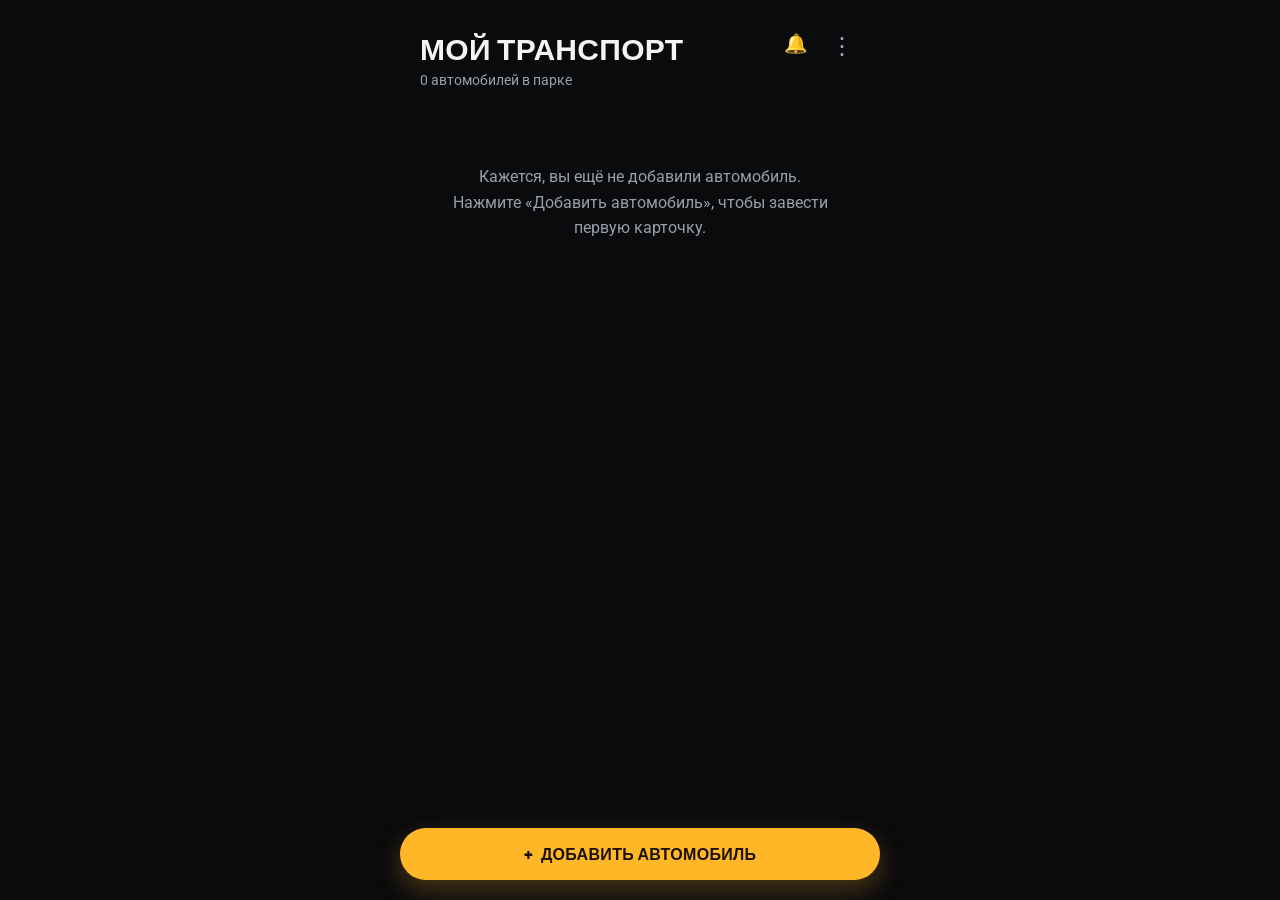
<file: index.html>
<!DOCTYPE html>
<html lang="ru">
<head>
<meta charset="UTF-8">
<meta name="viewport" content="width=device-width, initial-scale=1, maximum-scale=1, viewport-fit=cover">
<title>Мой транспорт</title>
<meta name="theme-color" content="#0A0B0D">
<meta name="description" content="Учёт транспорта: расходы, ремонты, напоминания">
<meta name="apple-mobile-web-app-capable" content="yes">
<meta name="apple-mobile-web-app-status-bar-style" content="black-translucent">
<link rel="manifest" href="manifest.json">
<link rel="apple-touch-icon" href="icon-192.png">
<link rel="icon" href="icon-192.png">
<link rel="preconnect" href="https://fonts.googleapis.com">
<link rel="preconnect" href="https://fonts.gstatic.com" crossorigin>
<link href="https://fonts.googleapis.com/css2?family=Barlow+Condensed:wght@600;700;800;900&family=Roboto:wght@400;500;700;900&family=Roboto+Mono:wght@500;700&display=swap" rel="stylesheet">
<link rel="stylesheet" href="style.css">
</head>
<body>

  <header class="topbar">
    <h1>Мой транспорт</h1>
    <p class="topbar-sub" id="fleet-count">— автомобилей в парке</p>
    <button class="icon-btn topbar-bell-btn" id="reminders-btn" type="button" aria-label="Напоминания">
      🔔<span class="bell-badge" id="reminders-badge" hidden></span>
    </button>
    <button class="icon-btn topbar-menu-btn" id="menu-btn" type="button" aria-label="Ещё">⋮</button>
  </header>

  <main class="list" id="vehicle-list" aria-live="polite">
    <!-- карточки автомобилей рендерятся через script.js -->
  </main>

  <button class="fab" id="add-vehicle-btn" type="button">
    <span class="fab-icon" aria-hidden="true">+</span>
    <span class="fab-label">Добавить автомобиль</span>
  </button>

  <!-- Модалка: добавить автомобиль -->
  <div class="modal-overlay" id="add-vehicle-overlay" hidden>
    <div class="modal-sheet" role="dialog" aria-modal="true" aria-labelledby="add-vehicle-title">
      <div class="modal-head">
        <h2 id="add-vehicle-title">Новый автомобиль</h2>
        <button class="icon-btn" id="close-add-vehicle" type="button" aria-label="Закрыть">✕</button>
      </div>

      <form class="modal-form" id="add-vehicle-form">
        <label>Тип транспорта
          <select name="type">
            <option value="car">Легковой</option>
            <option value="van">Микроавтобус</option>
            <option value="pickup">Пикап</option>
            <option value="excavator">Спецтехника</option>
            <option value="moto">Мото</option>
          </select>
        </label>

        <div class="form-row">
          <label>Марка
            <input type="text" name="make" placeholder="Toyota" autocomplete="off">
          </label>
          <label>Модель
            <input type="text" name="model" placeholder="Camry" autocomplete="off">
          </label>
        </div>

        <label>Название карточки
          <input type="text" name="name" placeholder="Необязательно — по умолчанию марка + модель" autocomplete="off">
        </label>

        <div class="form-row">
          <label>Год
            <input type="number" name="year" placeholder="2022" min="1950" max="2100">
          </label>
          <div class="plate-field-group">
            <span class="plate-field-label">Госномер</span>
            <div class="plate-field-inputs">
              <div class="plate-input-ghost-wrap plate-main">
                <input type="text" name="plate" id="add-plate-input" autocomplete="off" spellcheck="false" aria-label="Госномер">
                <div class="plate-input-ghost" id="add-plate-ghost" aria-hidden="true"></div>
              </div>
              <div class="plate-input-ghost-wrap plate-region">
                <input type="text" name="plateRegion" id="add-plate-region-input" autocomplete="off" spellcheck="false" inputmode="numeric" aria-label="Регион">
                <div class="plate-input-ghost" id="add-plate-region-ghost" aria-hidden="true"></div>
              </div>
            </div>
          </div>
        </div>

        <label>VIN
          <input type="text" name="vin" placeholder="Необязательно" autocomplete="off">
        </label>

        <div class="form-row">
          <label>Пробег
            <input type="number" name="mileage" placeholder="0" min="0">
          </label>
          <label>Единицы
            <select name="unit">
              <option value="км">км</option>
              <option value="м/ч">м/ч (моточасы)</option>
            </select>
          </label>
        </div>

        <label>Статус
          <select name="status">
            <option value="ok">На ходу</option>
            <option value="repair">Ремонт</option>
            <option value="sold">Продан</option>
          </select>
        </label>

        <label>Фото
          <input type="file" name="photo" accept="image/*">
        </label>

        <div class="form-actions">
          <button type="button" class="btn-ghost" id="cancel-add-vehicle">Отмена</button>
          <button type="submit" class="btn-accent">Добавить</button>
        </div>
      </form>
    </div>
  </div>

  <!-- Уведомление: скорые и просроченные напоминания -->
  <div class="modal-overlay" id="reminders-overlay" hidden>
    <div class="modal-sheet modal-sheet-small" role="dialog" aria-modal="true" aria-labelledby="reminders-title">
      <div class="modal-head">
        <h2 id="reminders-title">🔔 Напоминания</h2>
        <button class="icon-btn" id="close-reminders-modal" type="button" aria-label="Закрыть">✕</button>
      </div>
      <div class="stack" id="reminders-modal-list"></div>
    </div>
  </div>

  <!-- Меню: резервная копия -->
  <div class="modal-overlay" id="menu-overlay" hidden>
    <div class="modal-sheet modal-sheet-small" role="dialog" aria-modal="true" aria-labelledby="menu-title">
      <div class="modal-head">
        <h2 id="menu-title">Данные</h2>
        <button class="icon-btn" id="close-menu" type="button" aria-label="Закрыть">✕</button>
      </div>
      <p class="section-hint">Все данные хранятся локально на этом устройстве (IndexedDB). Сделайте резервную копию, чтобы не потерять их при переустановке приложения или смене телефона.</p>
      <div class="menu-actions">
        <button class="btn-secondary" id="export-data-btn" type="button">⭳ Скачать резервную копию</button>
        <label class="btn-secondary file-btn">
          ⭱ Восстановить из файла
          <input type="file" id="import-data-input" accept="application/json">
        </label>
      </div>
    </div>
  </div>

  <script src="icons.js"></script>
  <script src="db.js"></script>
  <script src="storage.js"></script>
  <script src="script.js"></script>
</body>
</html>
</file>
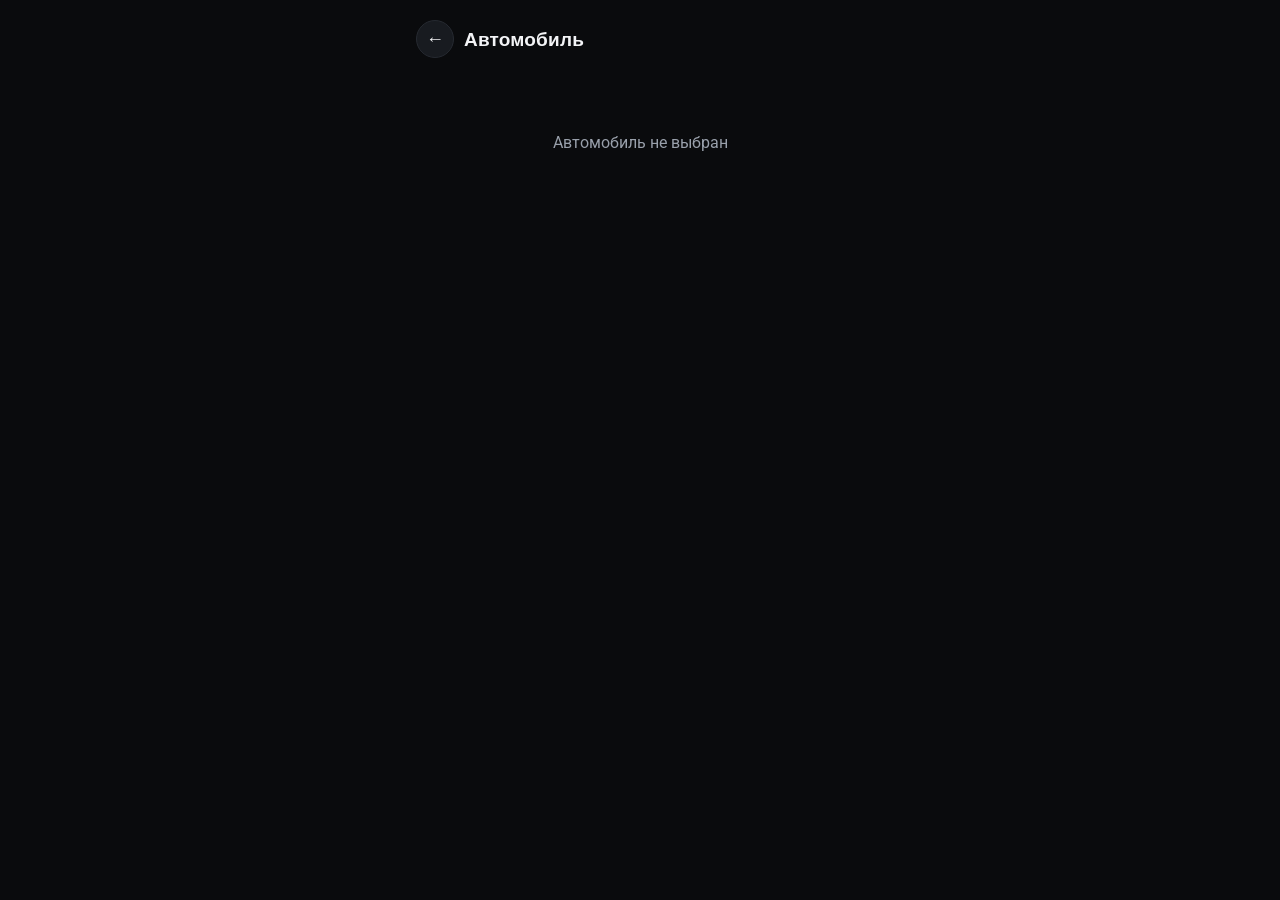
<file: car.html>
<!DOCTYPE html>
<html lang="ru">
<head>
<meta charset="UTF-8">
<meta name="viewport" content="width=device-width, initial-scale=1, maximum-scale=1, viewport-fit=cover">
<title>Мой транспорт — карточка автомобиля</title>
<meta name="theme-color" content="#0A0B0D">
<meta name="apple-mobile-web-app-capable" content="yes">
<meta name="apple-mobile-web-app-status-bar-style" content="black-translucent">
<link rel="manifest" href="manifest.json">
<link rel="apple-touch-icon" href="icon-192.png">
<link rel="icon" href="icon-192.png">
<link rel="preconnect" href="https://fonts.googleapis.com">
<link rel="preconnect" href="https://fonts.gstatic.com" crossorigin>
<link href="https://fonts.googleapis.com/css2?family=Barlow+Condensed:wght@600;700;800;900&family=Roboto:wght@400;500;700;900&family=Roboto+Mono:wght@500;700&display=swap" rel="stylesheet">
<link rel="stylesheet" href="style.css">
</head>
<body class="detail-body">

  <header class="detail-topbar">
    <button class="back-btn" id="back-btn" type="button" aria-label="Назад к списку">←</button>
    <h1 id="car-title">Автомобиль</h1>
  </header>

  <main id="car-detail">

    <!-- Фото автомобиля -->
    <div class="photo-frame" id="photo-frame">
      <div class="photo-skeleton" id="photo-skeleton"></div>
    </div>

    <label class="add-row-btn photo-upload-btn" id="photo-upload-label">
      🖼️ Изменить фото
      <input type="file" id="photo-input" accept="image/*" hidden>
    </label>

    <!-- Название + статус -->
    <div class="detail-heading">
      <h2 id="car-name">—</h2>
      <div class="detail-heading-actions">
        <button class="status-chip is-tappable" id="car-status" type="button" aria-haspopup="dialog"><span class="dot"></span>—</button>
        <button class="icon-btn edit-car-btn" id="edit-car-btn" type="button" aria-label="Редактировать данные автомобиля">✏️</button>
      </div>
    </div>

    <!-- Основные данные -->
    <section class="card info-grid" id="info-grid">
      <div class="info-cell"><span class="info-label">Марка</span><span class="info-value" id="info-make">—</span></div>
      <div class="info-cell"><span class="info-label">Модель</span><span class="info-value" id="info-model">—</span></div>
      <div class="info-cell"><span class="info-label">Год</span><span class="info-value" id="info-year">—</span></div>
      <div class="info-cell info-cell-wide"><span class="info-label">VIN</span><span class="info-value info-mono" id="info-vin">—</span></div>
      <div class="info-cell"><span class="info-label">Госномер</span><span class="info-value" id="info-plate">—</span></div>
      <div class="info-cell"><span class="info-label">Пробег</span><span class="info-value" id="info-mileage">—</span></div>
    </section>

    <!-- Расходы -->
    <section class="section">
      <div class="section-head">
        <h3>Расходы</h3>
        <span class="section-total" id="expenses-total">0 ₽</span>
      </div>

      <button class="add-row-btn" id="toggle-expense-form" type="button">+ Добавить расход</button>

      <form class="inline-form" id="expense-form" hidden>
        <div class="form-row">
          <label>Дата
            <input type="date" name="date" required>
          </label>
          <label>Категория
            <select name="category" id="expense-category-select" required>
              <option value="Топливо">⛽ Топливо</option>
              <option value="Ремонт">🔧 Ремонт</option>
              <option value="Обслуживание">🧰 Обслуживание</option>
              <option value="Страховка">🛡️ Страховка</option>
              <option value="Штрафы">📋 Штрафы</option>
              <option value="Прочее">💳 Прочее</option>
              <option value="__custom__">+ Своя категория…</option>
            </select>
          </label>
        </div>

        <label id="custom-category-wrap" hidden>Название новой категории
          <input type="text" name="customCategory" placeholder="Например: Мойка" autocomplete="off">
        </label>

        <label>Сумма, ₽
          <input type="number" name="amount" min="0" step="1" placeholder="0" required>
        </label>
        <label>Комментарий
          <input type="text" name="note" placeholder="Необязательно">
        </label>

        <div class="repair-fields" id="repair-fields" hidden>
          <div class="repair-fields-title">Детали ремонта <span class="repair-fields-hint">необязательно, можно донаполнить позже</span></div>
          <div class="form-row">
            <label>СТО / мастер
              <input type="text" name="repairShop" placeholder="Необязательно">
            </label>
            <label>Пробег на ремонте
              <input type="number" name="repairMileage" min="0" placeholder="Необязательно">
            </label>
          </div>
          <label>Что делали
            <input type="text" name="repairWork" placeholder="Например: замена тормозных колодок">
          </label>
          <label>Статус ремонта
            <select name="repairStatus">
              <option value="done">Завершён</option>
              <option value="in_progress">В процессе</option>
            </select>
          </label>
          <label>Фото чека / детали
            <input type="file" name="repairPhoto" accept="image/*">
          </label>
        </div>

        <div class="form-actions">
          <button type="button" class="btn-ghost" id="cancel-expense-form">Отмена</button>
          <button type="submit" class="btn-accent">Добавить</button>
        </div>
      </form>

      <div class="stack" id="expenses-list"></div>
    </section>

    <!-- История ремонтов -->
    <section class="section">
      <div class="section-head">
        <h3>История ремонтов</h3>
      </div>
      <p class="section-hint">Ремонты — это расходы с категорией «Ремонт». Чтобы добавить запись, используйте форму «Расходы» выше.</p>
      <div class="stack" id="repairs-list"></div>
    </section>

    <!-- Напоминания -->
    <section class="section">
      <div class="section-head">
        <h3>Напоминания</h3>
      </div>

      <button class="add-row-btn" id="toggle-reminder-form" type="button">+ Добавить напоминание</button>

      <form class="inline-form" id="reminder-form" hidden>
        <div class="form-row">
          <label>Тип
            <select name="type" required>
              <option value="tech">ТО</option>
              <option value="insurance">Страховка</option>
              <option value="oil">Масло</option>
              <option value="tires">Шины</option>
            </select>
          </label>
          <label>Дата
            <input type="date" name="dueDate" required>
          </label>
        </div>
        <label>Комментарий
          <input type="text" name="note" placeholder="Необязательно">
        </label>
        <div class="form-actions">
          <button type="button" class="btn-ghost" id="cancel-reminder-form">Отмена</button>
          <button type="submit" class="btn-accent">Добавить</button>
        </div>
      </form>

      <div class="stack" id="reminders-list"></div>
    </section>

    <!-- Опасная зона -->
    <section class="section">
      <div class="section-head">
        <h3>Опасная зона</h3>
      </div>
      <button class="btn-danger" id="delete-car-btn" type="button">🗑 Удалить автомобиль насовсем</button>
    </section>

  </main>

  <!-- Модалка: быстрая смена статуса -->
  <div class="modal-overlay" id="status-picker-overlay" hidden>
    <div class="modal-sheet modal-sheet-small" role="dialog" aria-modal="true" aria-labelledby="status-picker-title">
      <div class="modal-head">
        <h2 id="status-picker-title">Статус автомобиля</h2>
        <button class="icon-btn" id="close-status-picker" type="button" aria-label="Закрыть">✕</button>
      </div>
      <div class="status-options" id="status-options">
        <button type="button" class="status-option" data-status="ok">
          <span class="status-chip status-ok"><span class="dot"></span>На ходу</span>
        </button>
        <button type="button" class="status-option" data-status="repair">
          <span class="status-chip status-repair"><span class="dot"></span>Ремонт</span>
        </button>
        <button type="button" class="status-option" data-status="sold">
          <span class="status-chip status-sold"><span class="dot"></span>Продан</span>
        </button>
      </div>
    </div>
  </div>

  <!-- Модалка: редактировать данные автомобиля -->
  <div class="modal-overlay" id="edit-car-overlay" hidden>
    <div class="modal-sheet" role="dialog" aria-modal="true" aria-labelledby="edit-car-title">
      <div class="modal-head">
        <h2 id="edit-car-title">Редактировать автомобиль</h2>
        <button class="icon-btn" id="close-edit-car" type="button" aria-label="Закрыть">✕</button>
      </div>

      <form class="modal-form" id="edit-car-form">
        <label>Тип транспорта
          <select name="type">
            <option value="car">Легковой</option>
            <option value="van">Микроавтобус</option>
            <option value="pickup">Пикап</option>
            <option value="excavator">Спецтехника</option>
            <option value="moto">Мото</option>
          </select>
        </label>

        <div class="form-row">
          <label>Марка
            <input type="text" name="make" placeholder="Toyota" autocomplete="off">
          </label>
          <label>Модель
            <input type="text" name="model" placeholder="Camry" autocomplete="off">
          </label>
        </div>

        <label>Название карточки
          <input type="text" name="name" placeholder="Необязательно — по умолчанию марка + модель" autocomplete="off">
        </label>

        <div class="form-row">
          <label>Год
            <input type="number" name="year" placeholder="2022" min="1950" max="2100">
          </label>
          <label>Госномер
            <input type="text" name="plate" placeholder="А 123 ВС 777" autocomplete="off">
          </label>
        </div>

        <label>VIN
          <input type="text" name="vin" placeholder="Необязательно" autocomplete="off">
        </label>

        <div class="form-row">
          <label>Пробег
            <input type="number" name="mileage" placeholder="0" min="0">
          </label>
          <label>Единицы
            <select name="unit">
              <option value="км">км</option>
              <option value="м/ч">м/ч (моточасы)</option>
            </select>
          </label>
        </div>

        <label>Статус
          <select name="status">
            <option value="ok">На ходу</option>
            <option value="repair">Ремонт</option>
            <option value="sold">Продан</option>
          </select>
        </label>

        <div class="form-actions">
          <button type="button" class="btn-ghost" id="cancel-edit-car">Отмена</button>
          <button type="submit" class="btn-accent">Сохранить</button>
        </div>
      </form>
    </div>
  </div>

  <!-- Модалка: детали ремонта (донаполнение после быстрого добавления) -->
  <div class="modal-overlay" id="edit-repair-overlay" hidden>
    <div class="modal-sheet" role="dialog" aria-modal="true" aria-labelledby="edit-repair-title">
      <div class="modal-head">
        <h2 id="edit-repair-title">Детали ремонта</h2>
        <button class="icon-btn" id="close-edit-repair" type="button" aria-label="Закрыть">✕</button>
      </div>

      <form class="modal-form" id="edit-repair-form">
        <div class="form-row">
          <label>СТО / мастер
            <input type="text" name="repairShop" placeholder="Необязательно">
          </label>
          <label>Пробег на ремонте
            <input type="number" name="repairMileage" min="0" placeholder="Необязательно">
          </label>
        </div>
        <label>Что делали
          <input type="text" name="repairWork" placeholder="Например: замена тормозных колодок">
        </label>
        <label>Комментарий
          <input type="text" name="note" placeholder="Необязательно">
        </label>
        <label>Статус ремонта
          <select name="repairStatus">
            <option value="done">Завершён</option>
            <option value="in_progress">В процессе</option>
          </select>
        </label>
        <label>Фото чека / детали
          <input type="file" name="repairPhoto" accept="image/*">
        </label>
        <div class="form-actions">
          <button type="button" class="btn-ghost" id="cancel-edit-repair">Отмена</button>
          <button type="submit" class="btn-accent">Сохранить</button>
        </div>
      </form>
    </div>
  </div>

  <script src="icons.js"></script>
  <script src="db.js"></script>
  <script src="storage.js"></script>
  <script src="car.js"></script>
</body>
</html>
</file>
<file: style.css>
/* style.css — «Мой транспорт»
   Визуальный язык: приборная панель гаража. Тёмный, спокойный интерфейс
   с одним акцентным элементом — номерным знаком (plate-badge), который
   везде в приложении выглядит как настоящий гос. номер, и статус-индикаторами,
   стилизованными под лампочки на панели приборов. */

:root {
  --bg: #0A0B0D;
  --bg-elevated: #131519;
  --bg-card: #181B20;
  --bg-input: #1E2127;
  --border: #262A31;
  --border-soft: #1D2026;

  --text: #F3F4F6;
  --text-dim: #99A0AB;
  --text-faint: #5F6570;

  --accent: #FFB627;              /* амбер поворотника/фар */
  --accent-ink: #1A1206;          /* тёмный текст на амбере */
  --accent-dim: rgba(255, 182, 39, 0.14);
  --accent-glow: rgba(255, 182, 39, 0.35);

  --danger: #FF5470;              /* стоп-сигнал */
  --danger-dim: rgba(255, 84, 112, 0.14);

  --ok: #2FD98C;                  /* индикатор "всё в порядке" */
  --ok-dim: rgba(47, 217, 140, 0.14);

  --repair: var(--accent);
  --sold: #767C87;
  --sold-dim: rgba(118, 124, 135, 0.14);

  --plate-bg: #F4F5F3;
  --plate-ink: #14161A;
  --plate-stripe: #145BD1;

  --radius: 18px;
  --radius-sm: 11px;
  --radius-xs: 7px;

  --font-display: 'Barlow Condensed', 'Roboto Condensed', sans-serif;
  --font-body: 'Roboto', -apple-system, BlinkMacSystemFont, sans-serif;
  --font-mono: 'Roboto Mono', monospace;

  font-size: 16px;
}

* { box-sizing: border-box; }

/* Критично: без этого правила атрибут [hidden] проигрывает display:flex у .modal-overlay,
   и модальные окна остаются видимыми поверх всего интерфейса даже когда должны быть скрыты. */
[hidden] { display: none !important; }

html, body {
  margin: 0;
  padding: 0;
  background: var(--bg);
  color: var(--text);
  font-family: var(--font-body);
  -webkit-tap-highlight-color: transparent;
}

body {
  padding-bottom: 100px;
  min-height: 100vh;
}

button, input, select {
  font-family: inherit;
  color: inherit;
}

h1, h2, h3 { margin: 0; }

.info-mono, .row-amount { font-family: var(--font-mono); font-variant-numeric: tabular-nums; }

@media (prefers-reduced-motion: reduce) {
  *, *::before, *::after { animation-duration: 0.001ms !important; transition-duration: 0.001ms !important; }
}

/* ---------- Topbar (главный экран) ---------- */

.topbar {
  position: relative;
  padding: 30px 20px 18px;
}

.topbar h1 {
  font-family: var(--font-display);
  font-size: 30px;
  font-weight: 800;
  letter-spacing: 0.01em;
  text-transform: uppercase;
}

.topbar-sub {
  margin: 5px 0 0;
  color: var(--text-dim);
  font-size: 14px;
}

.icon-btn {
  background: none;
  border: none;
  color: var(--text-dim);
  font-size: 20px;
  cursor: pointer;
  padding: 6px 10px;
  border-radius: var(--radius-sm);
}

.icon-btn:hover, .icon-btn:active { background: var(--bg-card); color: var(--text); }
.icon-btn:focus-visible { outline: 2px solid var(--accent); outline-offset: 1px; }

.topbar-menu-btn {
  position: absolute;
  top: 26px;
  right: 16px;
  font-size: 24px;
}

.topbar-bell-btn {
  position: absolute;
  top: 26px;
  right: 62px;
  font-size: 19px;
}

.bell-badge {
  position: absolute;
  top: 4px;
  right: 6px;
  width: 8px;
  height: 8px;
  border-radius: 50%;
  background: var(--danger);
  box-shadow: 0 0 0 2px var(--bg), 0 0 6px 1px var(--danger);
}

/* ---------- Список автомобилей ---------- */

.list {
  padding: 6px 16px 16px;
  display: flex;
  flex-direction: column;
  gap: 10px;
}

.vehicle-card {
  display: flex;
  align-items: center;
  gap: 14px;
  background: var(--bg-card);
  border: 1px solid var(--border);
  border-radius: var(--radius);
  padding: 12px;
  cursor: pointer;
  transition: transform .12s ease, border-color .12s ease, background .12s ease;
}

.vehicle-card:active { transform: scale(0.985); }
.vehicle-card:focus-visible { outline: 2px solid var(--accent); }
.vehicle-card.is-sold { opacity: 0.5; }

.vehicle-photo {
  width: 58px;
  height: 58px;
  flex: none;
  display: flex;
  align-items: center;
  justify-content: center;
  overflow: hidden;
  border-radius: var(--radius-sm);
  background: var(--accent-dim);
  color: var(--accent);
}

.vehicle-photo svg { width: 28px; height: 28px; }

.vehicle-photo-img {
  width: 100%;
  height: 100%;
  object-fit: cover;
  display: block;
}

.vehicle-info { flex: 1; min-width: 0; }

.vehicle-name {
  font-family: var(--font-display);
  font-size: 19px;
  font-weight: 700;
  letter-spacing: 0.01em;
  margin: 0 0 5px;
  white-space: nowrap;
  overflow: hidden;
  text-overflow: ellipsis;
}

.vehicle-meta-row {
  display: flex;
  align-items: center;
  gap: 8px;
  font-size: 13px;
  color: var(--text-dim);
}

.mileage-dot { opacity: 0.4; }

/* ---------- Номерной знак (фирменный элемент) ---------- */

.plate-badge {
  display: inline-flex;
  align-items: stretch;
  border-radius: 5px;
  overflow: hidden;
  border: 1.5px solid #05060a;
  box-shadow: 0 1px 0 rgba(255,255,255,0.06) inset, 0 2px 5px rgba(0,0,0,0.35);
  line-height: 1;
}

.plate-badge-text {
  background: var(--plate-bg);
  color: var(--plate-ink);
  font-family: var(--font-mono);
  font-weight: 700;
  font-size: 12.5px;
  letter-spacing: 0.03em;
  padding: 4px 7px;
  white-space: nowrap;
}

.plate-badge-region {
  background: var(--plate-stripe);
  color: #fff;
  font-family: var(--font-body);
  font-size: 7px;
  font-weight: 800;
  letter-spacing: 0.04em;
  display: flex;
  align-items: center;
  justify-content: center;
  padding: 0 4px;
}

.plate-badge.is-empty .plate-badge-text { color: var(--text-faint); background: var(--bg-input); }
.plate-badge.is-empty .plate-badge-region { background: var(--border); }

/* ---------- Статус-чипы (индикаторы приборной панели) ---------- */

.status-chip {
  display: inline-flex;
  align-items: center;
  gap: 7px;
  font-size: 12px;
  font-weight: 600;
  padding: 5px 11px;
  border-radius: 999px;
  background: var(--bg-input);
  color: var(--text-dim);
  white-space: nowrap;
  border: none;
}

.status-chip .dot {
  width: 7px;
  height: 7px;
  border-radius: 50%;
  background: currentColor;
  box-shadow: 0 0 5px 1px currentColor;
}

.status-chip.status-ok { color: var(--ok); background: var(--ok-dim); }
.status-chip.status-repair { color: var(--repair); background: var(--accent-dim); }
.status-chip.status-sold { color: var(--sold); background: var(--sold-dim); }

.status-chip.is-tappable {
  cursor: pointer;
  border: 1px solid transparent;
}
.status-chip.is-tappable:hover, .status-chip.is-tappable:active {
  border-color: currentColor;
}

/* ---------- FAB ---------- */

.fab {
  position: fixed;
  left: 16px;
  right: 16px;
  bottom: 20px;
  display: flex;
  align-items: center;
  justify-content: center;
  gap: 8px;
  background: var(--accent);
  color: var(--accent-ink);
  border: none;
  border-radius: 999px;
  padding: 16px 20px;
  font-family: var(--font-display);
  font-size: 16px;
  font-weight: 700;
  text-transform: uppercase;
  letter-spacing: 0.02em;
  cursor: pointer;
  box-shadow: 0 10px 26px rgba(255, 182, 39, 0.25);
  max-width: 480px;
  margin: 0 auto;
}

.fab-icon { font-size: 20px; line-height: 1; }

/* ---------- Пусто ---------- */

.empty {
  text-align: center;
  color: var(--text-dim);
  padding: 52px 20px;
  line-height: 1.6;
}

.empty.small { padding: 22px; font-size: 14px; }

/* ---------- Модалки ---------- */

.modal-overlay {
  position: fixed;
  inset: 0;
  background: rgba(4, 4, 6, 0.6);
  backdrop-filter: blur(2px);
  display: flex;
  align-items: flex-end;
  justify-content: center;
  z-index: 100;
}

.modal-sheet {
  width: 100%;
  max-width: 480px;
  max-height: 92vh;
  overflow-y: auto;
  background: var(--bg-elevated);
  border: 1px solid var(--border-soft);
  border-bottom: none;
  border-radius: 22px 22px 0 0;
  padding: 20px;
  animation: sheet-up .18s ease;
}

.modal-sheet-small { max-height: 60vh; }

@keyframes sheet-up {
  from { transform: translateY(16px); opacity: 0; }
  to { transform: translateY(0); opacity: 1; }
}

.modal-head {
  display: flex;
  align-items: center;
  justify-content: space-between;
  margin-bottom: 16px;
}

.modal-head h2 {
  font-family: var(--font-display);
  font-size: 21px;
  font-weight: 700;
  letter-spacing: 0.01em;
}

.modal-form, .inline-form {
  display: flex;
  flex-direction: column;
  gap: 12px;
}

.menu-actions {
  display: flex;
  flex-direction: column;
  gap: 10px;
  margin-top: 14px;
}

/* ---------- Формы ---------- */

label {
  display: flex;
  flex-direction: column;
  gap: 6px;
  font-size: 13px;
  color: var(--text-dim);
  flex: 1;
}

.form-row {
  display: flex;
  gap: 10px;
}

.form-row > label { min-width: 0; }

input[type="text"], input[type="number"], input[type="date"], input[type="file"], select {
  background: var(--bg-input);
  border: 1px solid var(--border);
  border-radius: var(--radius-sm);
  padding: 11px 12px;
  font-size: 15px;
  color: var(--text);
}

input[type="file"] { padding: 9px 12px; font-size: 13px; }

input:focus, select:focus { outline: 2px solid var(--accent); outline-offset: -1px; }

.form-actions {
  display: flex;
  gap: 10px;
  margin-top: 4px;
}

.form-actions button { flex: 1; }

.btn-accent, .btn-ghost, .btn-secondary, .btn-danger {
  border: none;
  border-radius: var(--radius-sm);
  padding: 12px 16px;
  font-size: 14px;
  font-weight: 700;
  cursor: pointer;
}

.btn-accent { background: var(--accent); color: var(--accent-ink); }
.btn-ghost { background: var(--bg-input); color: var(--text-dim); }
.btn-secondary {
  background: var(--bg-input);
  color: var(--text);
  text-align: center;
  display: flex;
  align-items: center;
  justify-content: center;
  gap: 8px;
}
.btn-danger {
  background: var(--danger-dim);
  color: var(--danger);
  width: 100%;
}

.file-btn { position: relative; overflow: hidden; }
.file-btn input[type="file"] {
  position: absolute;
  inset: 0;
  opacity: 0;
  cursor: pointer;
}

/* ---------- Маска гос. номера с подсказкой (форма добавления авто) ---------- */

.plate-field-group {
  display: flex;
  flex-direction: column;
  gap: 6px;
  font-size: 13px;
  color: var(--text-dim);
  flex: 1;
  min-width: 0;
}

.plate-field-inputs {
  display: flex;
  gap: 8px;
}

.plate-input-ghost-wrap {
  position: relative;
  flex: 1;
  min-width: 0;
}

.plate-input-ghost-wrap.plate-region {
  flex: 0 0 58px;
}

.plate-input-ghost-wrap input[type="text"] {
  width: 100%;
  color: transparent;
  caret-color: var(--text);
  font-family: var(--font-mono);
  font-size: 15px;
  letter-spacing: 0.04em;
  text-transform: uppercase;
}

.plate-input-ghost {
  position: absolute;
  inset: 0;
  display: flex;
  align-items: center;
  padding: 0 12px;
  font-family: var(--font-mono);
  font-size: 15px;
  letter-spacing: 0.04em;
  pointer-events: none;
  white-space: pre;
}

.plate-ghost-typed { color: var(--text); }
.plate-ghost-hint { color: var(--text-faint); }

.add-row-btn {
  display: inline-flex;
  align-items: center;
  gap: 6px;
  background: var(--bg-card);
  border: 1px dashed var(--border);
  color: var(--accent);
  border-radius: var(--radius-sm);
  padding: 11px 14px;
  font-size: 14px;
  font-weight: 500;
  cursor: pointer;
  margin-bottom: 12px;
  width: 100%;
  justify-content: center;
}

/* ---------- Детальный экран ---------- */

.detail-topbar {
  display: flex;
  align-items: center;
  gap: 10px;
  padding: 20px 16px;
  position: sticky;
  top: 0;
  background: linear-gradient(var(--bg) 70%, transparent);
  z-index: 10;
}

.back-btn {
  background: var(--bg-card);
  border: 1px solid var(--border);
  color: var(--text);
  width: 38px;
  height: 38px;
  border-radius: 50%;
  font-size: 18px;
  cursor: pointer;
}

.detail-topbar h1 {
  font-family: var(--font-display);
  font-size: 19px;
  font-weight: 700;
  letter-spacing: 0.01em;
  white-space: nowrap;
  overflow: hidden;
  text-overflow: ellipsis;
}

#car-detail {
  padding: 0 16px 40px;
  display: flex;
  flex-direction: column;
  gap: 20px;
}

.photo-frame {
  width: 100%;
  aspect-ratio: 16/10;
  border-radius: var(--radius);
  overflow: hidden;
  background: var(--bg-card);
  border: 1px solid var(--border);
}

.photo-img { width: 100%; height: 100%; object-fit: cover; display: block; }

.photo-fallback {
  width: 100%;
  height: 100%;
  display: flex;
  align-items: center;
  justify-content: center;
  color: var(--accent);
  opacity: 0.5;
}

.photo-fallback svg { width: 30%; height: 30%; }

.photo-skeleton {
  width: 100%;
  height: 100%;
  background: linear-gradient(90deg, var(--bg-card) 25%, var(--bg-elevated) 37%, var(--bg-card) 63%);
  background-size: 400% 100%;
  animation: shimmer 1.4s infinite;
}

@keyframes shimmer {
  0% { background-position: 100% 0; }
  100% { background-position: 0 0; }
}

.photo-upload-btn {
  margin-top: -10px;
  cursor: pointer;
}

.detail-heading {
  display: flex;
  align-items: center;
  justify-content: space-between;
  gap: 12px;
}

.detail-heading h2 {
  font-family: var(--font-display);
  font-size: 23px;
  font-weight: 700;
  letter-spacing: 0.01em;
}

.detail-heading-actions {
  display: flex;
  align-items: center;
  gap: 8px;
  flex: none;
}

.edit-car-btn {
  font-size: 15px;
  background: var(--bg-card);
  border: 1px solid var(--border);
}

/* ---------- Выбор статуса (быстрая смена) ---------- */

.status-options {
  display: flex;
  flex-direction: column;
  gap: 8px;
}

.status-option {
  display: flex;
  justify-content: flex-start;
  background: var(--bg-card);
  border: 1px solid var(--border);
  border-radius: var(--radius-sm);
  padding: 10px;
  cursor: pointer;
}

.status-option:hover, .status-option:active {
  border-color: var(--accent);
}

.status-option .status-chip { pointer-events: none; }

.card {
  background: var(--bg-card);
  border: 1px solid var(--border);
  border-radius: var(--radius);
  padding: 14px;
}

.info-grid {
  display: grid;
  grid-template-columns: 1fr 1fr;
  gap: 14px 10px;
}

.info-cell-wide { grid-column: 1 / -1; }

.info-label {
  display: block;
  font-size: 11px;
  color: var(--text-faint);
  text-transform: uppercase;
  letter-spacing: 0.04em;
  margin-bottom: 4px;
}

.info-value { font-size: 15px; font-weight: 500; }

.section-head {
  display: flex;
  align-items: baseline;
  justify-content: space-between;
  margin-bottom: 10px;
}

.section-head h3 {
  font-family: var(--font-display);
  font-size: 16px;
  color: var(--text-dim);
  font-weight: 600;
  text-transform: uppercase;
  letter-spacing: .03em;
}

.section-total { font-family: var(--font-mono); font-weight: 700; font-size: 15px; }

.section-hint {
  font-size: 13px;
  color: var(--text-faint);
  margin: -4px 0 10px;
  line-height: 1.5;
}

.stack { display: flex; flex-direction: column; gap: 8px; }

.list-row {
  display: flex;
  align-items: center;
  gap: 12px;
  background: var(--bg-card);
  border: 1px solid var(--border);
  border-radius: var(--radius-sm);
  padding: 10px 12px;
}

.row-icon {
  width: 34px;
  height: 34px;
  flex: none;
  display: flex;
  align-items: center;
  justify-content: center;
  border-radius: 50%;
  background: var(--bg-input);
  font-size: 16px;
}

.row-main { flex: 1; min-width: 0; }

.row-title {
  font-size: 14px;
  font-weight: 500;
  white-space: nowrap;
  overflow: hidden;
  text-overflow: ellipsis;
}

.row-sub { font-size: 12px; color: var(--text-faint); margin-top: 2px; }

.row-amount { font-size: 14px; font-weight: 700; white-space: nowrap; }

.row-end { display: flex; align-items: center; }

.row-delete {
  background: none;
  border: none;
  color: var(--text-faint);
  font-size: 15px;
  cursor: pointer;
  padding: 6px;
  flex: none;
}

.row-delete:hover, .row-delete:active { color: var(--danger); }

.status-pill {
  font-size: 11px;
  font-weight: 700;
  padding: 4px 9px;
  border-radius: 999px;
  white-space: nowrap;
}

.status-pill-active { color: var(--ok); background: var(--ok-dim); }
.status-pill-overdue { color: var(--danger); background: var(--danger-dim); }
.status-pill-done { color: var(--ok); background: var(--ok-dim); }
.status-pill-in-progress { color: var(--repair); background: var(--accent-dim); }

/* ---------- Детали ремонта (внутри формы расхода и модалки) ---------- */

.repair-fields {
  display: flex;
  flex-direction: column;
  gap: 12px;
  padding: 12px;
  background: var(--bg-input);
  border: 1px dashed var(--border);
  border-radius: var(--radius-sm);
}

.repair-fields-title {
  font-size: 12px;
  font-weight: 600;
  color: var(--text-dim);
  text-transform: uppercase;
  letter-spacing: 0.03em;
}

.repair-fields-hint {
  display: block;
  font-size: 11px;
  font-weight: 400;
  text-transform: none;
  letter-spacing: normal;
  color: var(--text-faint);
  margin-top: 2px;
}

/* ---------- Строка ремонта: сумма + статус в столбик, кнопка редактирования ---------- */

.row-end-stacked {
  flex-direction: column;
  align-items: flex-end;
  gap: 4px;
}

.row-edit {
  background: none;
  border: none;
  color: var(--text-faint);
  font-size: 14px;
  cursor: pointer;
  padding: 6px;
  flex: none;
}

.row-edit:hover, .row-edit:active { color: var(--accent); }

/* ---------- Скроллбар (десктоп) ---------- */

::-webkit-scrollbar { width: 8px; }
::-webkit-scrollbar-thumb { background: var(--border); border-radius: 4px; }

@media (min-width: 640px) {
  body { max-width: 480px; margin: 0 auto; }
}
</file>
